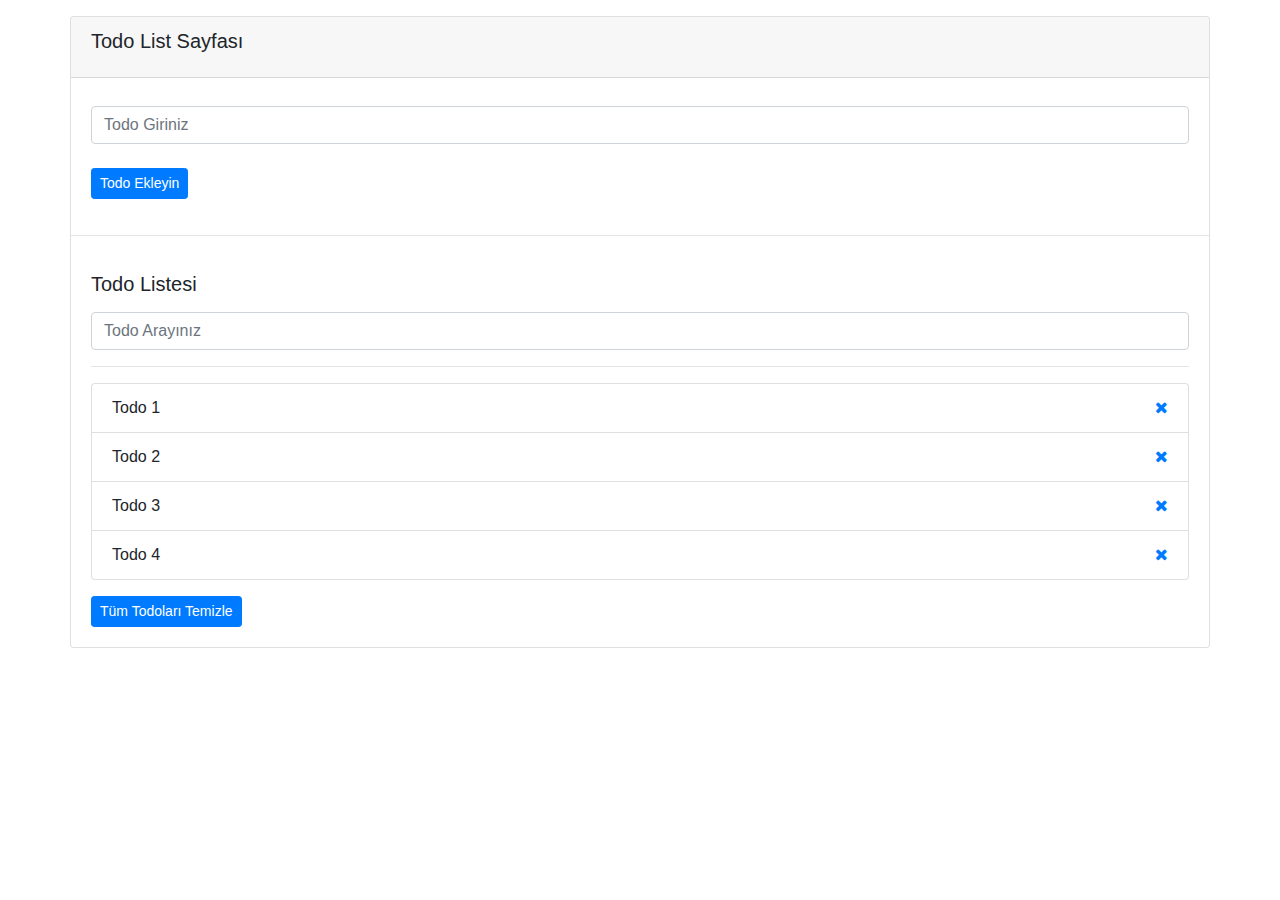
<file: 44.Selectors/index.html>
<!DOCTYPE html>
<html lang="en">
<head>
    <meta charset="UTF-8">
    <meta http-equiv="X-UA-Compatible" content="IE=edge">
    <meta name="viewport" content="width=device-width, initial-scale=1.0">
    <link rel="stylesheet" href="https://stackpath.bootstrapcdn.com/font-awesome/4.7.0/css/font-awesome.min.css">
    <link rel="stylesheet" href="https://maxcdn.bootstrapcdn.com/bootstrap/4.0.0/css/bootstrap.min.css" integrity="sha384-Gn5384xqQ1aoWXA+058RXPxPg6fy4IWvTNh0E263XmFcJlSAwiGgFAW/dAiS6JXm" crossorigin="anonymous">
    
    <title>Todo List Projesi</title>
</head>
<body>

    <div class="container">
        <div class="row">
            <div class="card w-100 mt-3">
                <div class="card-header">
                    <h5 class="card-title">Todo List Sayfası </h5>
                </div>
                <div class="card-body">
                    <form id="todoAddForm mt-2">
                        <input type="text" class="form-control mt-2" id="todoName" aria-describedby="todo" placeholder="Todo Giriniz">
                    
                        <button id="todoAddButton" type="submit"  class="btn btn-primary mt-4 btn-sm">Todo Ekleyin</button>
                    </form>
                </div>

                <hr/>

                <div class="card-body">
                    <h5 class="card-title">Todo Listesi</h5>
                    <form name="form2" id="todoListForm">
                        <input id="todoSearch" type="text" class="form-control mt-3" placeholder="Todo Arayınız">
                        <hr/>
                    </form>

                    <ul class="list-group">
                        <li class="list-group-item d-flex justify-content-between">Todo 1
                            <a href="#" class="delete-item">
                                <i class="fa fa-remove"></i>
                            </a>
                        </li>
                        <li class="list-group-item d-flex justify-content-between">Todo 2
                            <a href="#" class="delete-item">
                                <i class="fa fa-remove"></i>
                            </a>
                        </li>
                        <li class="list-group-item d-flex justify-content-between">Todo 3
                            <a href="#" class="delete-item">
                                <i class="fa fa-remove"></i>
                            </a>
                        </li>
                        <li class="list-group-item d-flex justify-content-between">Todo 4
                            <a href="#" class="delete-item">
                                <i class="fa fa-remove"></i>
                            </a>
                        </li>
                      </ul>

                      <a href="#" id="todoClearButton"  class="btn btn-primary btn-sm mt-3">Tüm Todoları Temizle</a>
                </div>
            </div>
        </div>
    </div>
    



    <script src="https://code.jquery.com/jquery-3.2.1.slim.min.js" integrity="sha384-KJ3o2DKtIkvYIK3UENzmM7KCkRr/rE9/Qpg6aAZGJwFDMVNA/GpGFF93hXpG5KkN" crossorigin="anonymous"></script>
    <script src="https://cdnjs.cloudflare.com/ajax/libs/popper.js/1.12.9/umd/popper.min.js" integrity="sha384-ApNbgh9B+Y1QKtv3Rn7W3mgPxhU9K/ScQsAP7hUibX39j7fakFPskvXusvfa0b4Q" crossorigin="anonymous"></script>
    <script src="https://maxcdn.bootstrapcdn.com/bootstrap/4.0.0/js/bootstrap.min.js" integrity="sha384-JZR6Spejh4U02d8jOt6vLEHfe/JQGiRRSQQxSfFWpi1MquVdAyjUar5+76PVCmYl" crossorigin="anonymous"></script>
    <script src="app.js"></script>
</body>
</html>
</file>
